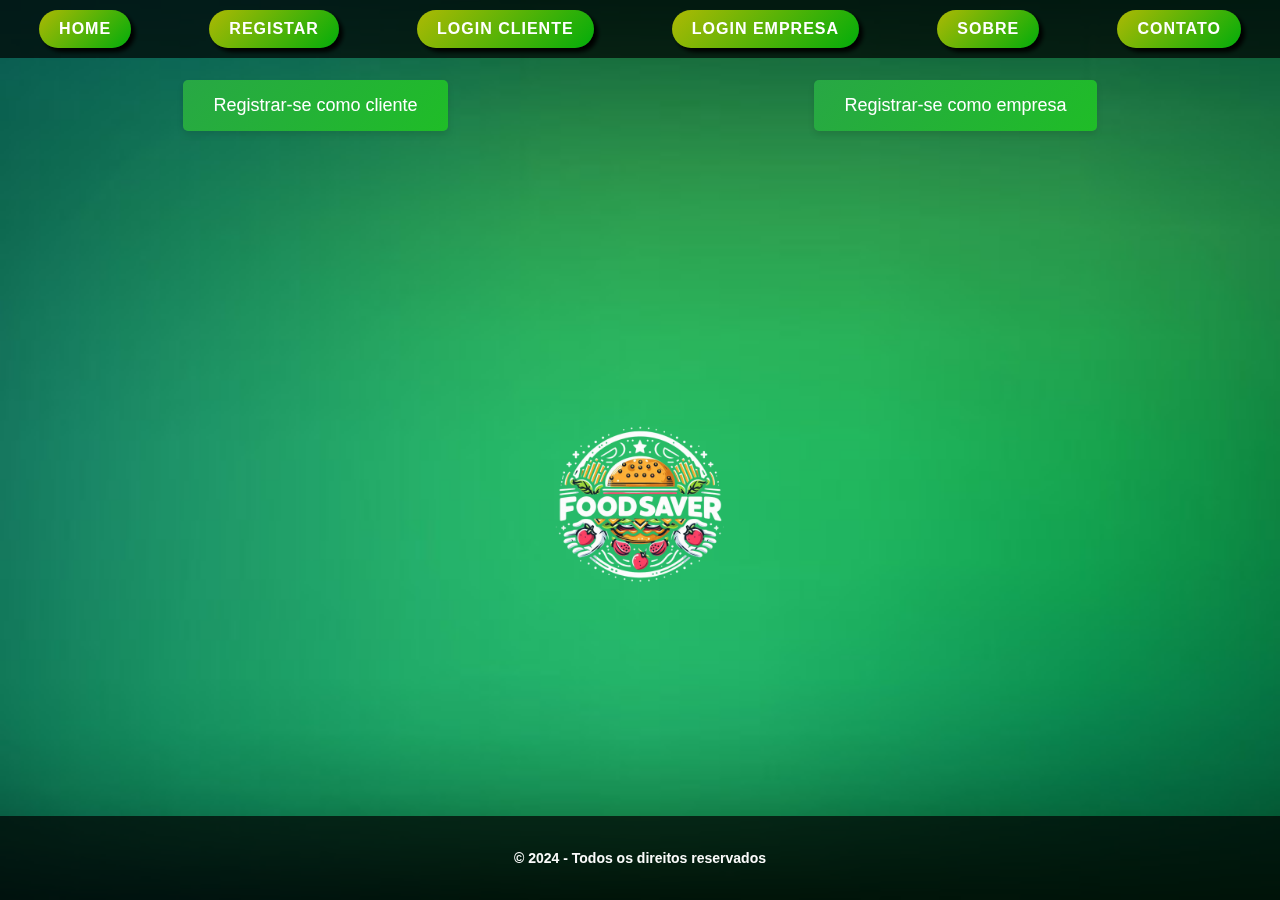
<file: registar.html>
<!DOCTYPE html>
<html lang="en">
<head>
    <meta charset="UTF-8">
    <meta name="viewport" content="width=device-width, initial-scale=1.0">
    <title>Document</title>

    <link rel="stylesheet" href="./css/style.css">
</head>
<body>
  
  <div class="cover">

  

    <img src="./estilos/background.jpg" alt="Logo da Empresa" class="cover">

    
  </div>
 
   



<header>

 



    <nav>
      <ul>
        <li><a href="./index.html">Home</a></li>
        <li><a href="./registar.html">Registar</a></li>
        <li><a href="./cliente/indexCliente.html">Login Cliente</a></li>
        <li><a href="./empresa/indexEmpresa.html">Login Empresa</a></li>
        <li><a href="#">Sobre</a></li>
        <li><a href="#">Contato</a></li>
      </ul>
    </nav>
 


    
  </header>

   


    
    



      <div class="registar">

  
          <a href="./cliente/registarCliente.html">Registrar-se como cliente</a>
          <a href="./empresa/registarEmpresa.html">Registrar-se como empresa</a>
     
        </div>


   
  

        <div class="container">

  

          <img src="./estilos/logo.png" alt="Logo da Empresa" class="logo">
      
          
        </div>
       
   



  
  <footer>
    <p>&copy; 2024 - Todos os direitos reservados</p>
  </footer>
</body>
</html>
</file>
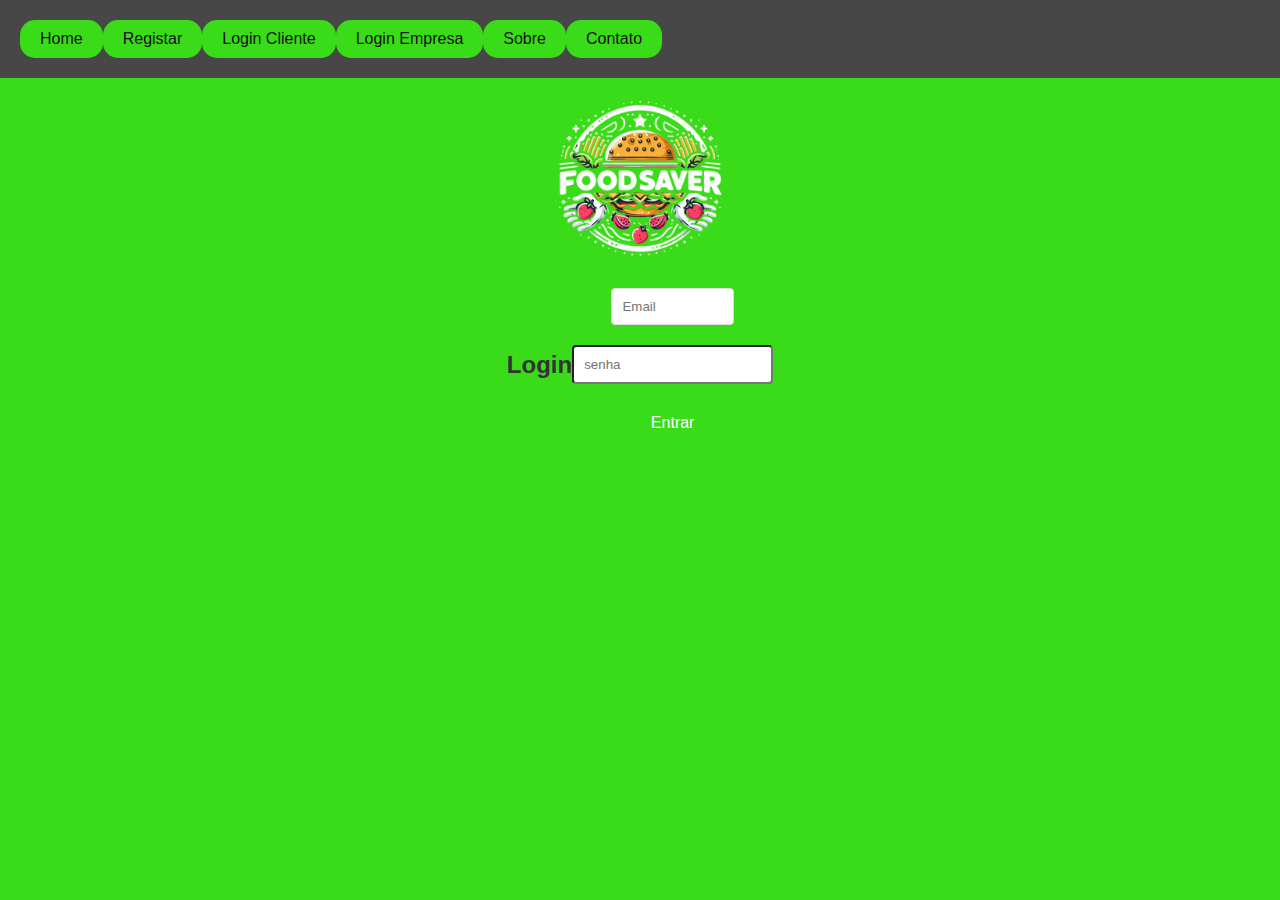
<file: cliente/indexCliente.html>
<!DOCTYPE html>
<html lang="pt-BR">
<head>
    
    <link rel="stylesheet" href="../css/style2.css">
    <meta charset="UTF-8">
    <meta name="viewport" content="width=device-width, initial-scale=1.0">
    <title>Login Cliente</title>
</head>
<body>



    <header>

        <nav>
          <ul>
            <li><a href="../index.html">Home</a></li>
            <li><a href="../registar.html">Registar</a></li>
            <li><a href="./indexCliente.html">Login Cliente</a></li>
            <li><a href="../empresa/indexEmpresa.html">Login Empresa</a></li>
            <li><a href="#">Sobre</a></li>
            <li><a href="#">Contato</a></li>
          </ul>
        </nav>
    
    
        
      </header>




    <div class="container">



      <img src="../estilos/logo.png" alt="Logo da Empresa" class="logo">
    </div>
   





<div class="container">
    <h2>Login</h2>
    <form id="loginForm" action="loginCliente.php" method="POST">
        <input type="text" name="email" placeholder="Email" required>
        <input type="password" name="senha" placeholder="senha" required>
        <button type="submit">Entrar</button>
    </form>

    
</div>

</body>
</html>
</file>
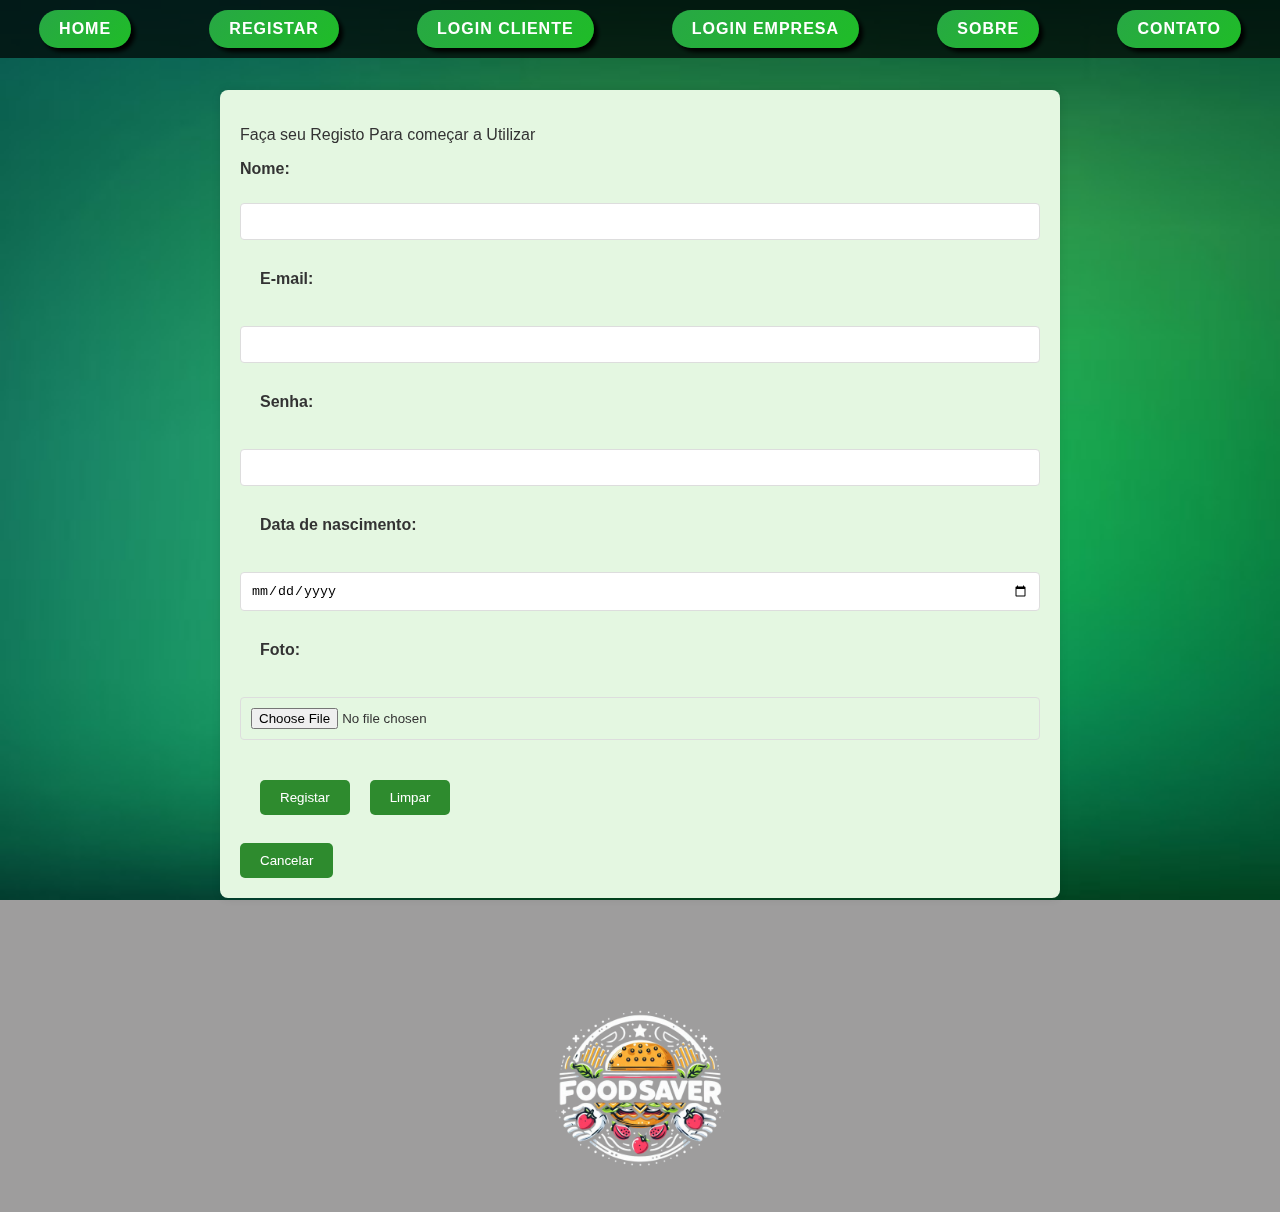
<file: cliente/registarCliente.html>
<!DOCTYPE html>
<html lang="en">
<head>
    <meta charset="UTF-8">
    <meta name="viewport" content="width=device-width, initial-scale=1.0">
    <title>Registar Cliente</title>



    <link rel="stylesheet" href="../css/style4.css">
</head>



<body>

  
  <div class="cover">

  

    <img src="../estilos/background.jpg" alt="Logo da Empresa" class="cover">

    
  </div>
 


    <header>

        <nav>
          <ul>
            <li><a href="../index.html">Home</a></li>
            <li><a href="../registar.html">Registar</a></li>
            <li><a href="./indexCliente.html">Login Cliente</a></li>
            <li><a href="../empresa/indexEmpresa.html">Login Empresa</a></li>
            <li><a href="#">Sobre</a></li>
            <li><a href="#">Contato</a></li>
          </ul>
        </nav>
    
    
    
        
      </header>


       
    



    
    <div class="content">

      <p>Faça seu Registo Para começar a Utilizar</p>
      
        <form action="registarCliente.php" method="post" enctype="multipart/form-data">
            
            <label for="nome">Nome:</label>
            <input type="text" id="nome" name="nome" required> <br/><br/>
            
            <label for="email">E-mail:</label>
            <input type="text" id="email" name="email" required> <br/><br/>

            <label for="pass">Senha:</label>
            <input type="password" id="senha" name="senha" required> <br/><br/>

            <label for="data_nasc">Data de nascimento:</label>
            <input type="date" id="data_nasc" name="data_nasc" required> <br/><br/>
            
            <label for="foto">Foto:</label>
            <input type="file" id="foto" name="ficheiro"><br><br>
            
            <input type="submit" value="Registar" class="custom-button">
            <input type="reset" value="Limpar" class="custom-button">
        </form>
        
        <br/>
        <input type="button" value="Cancelar" class="custom-button" onclick="window.open('index.html', '_self')">
    </div> 
    


    <div class="container">
      <img src="../estilos/logo.png" alt="Logo da Empresa" class="logo">
    </div>
   

</body>
</html>
</file>
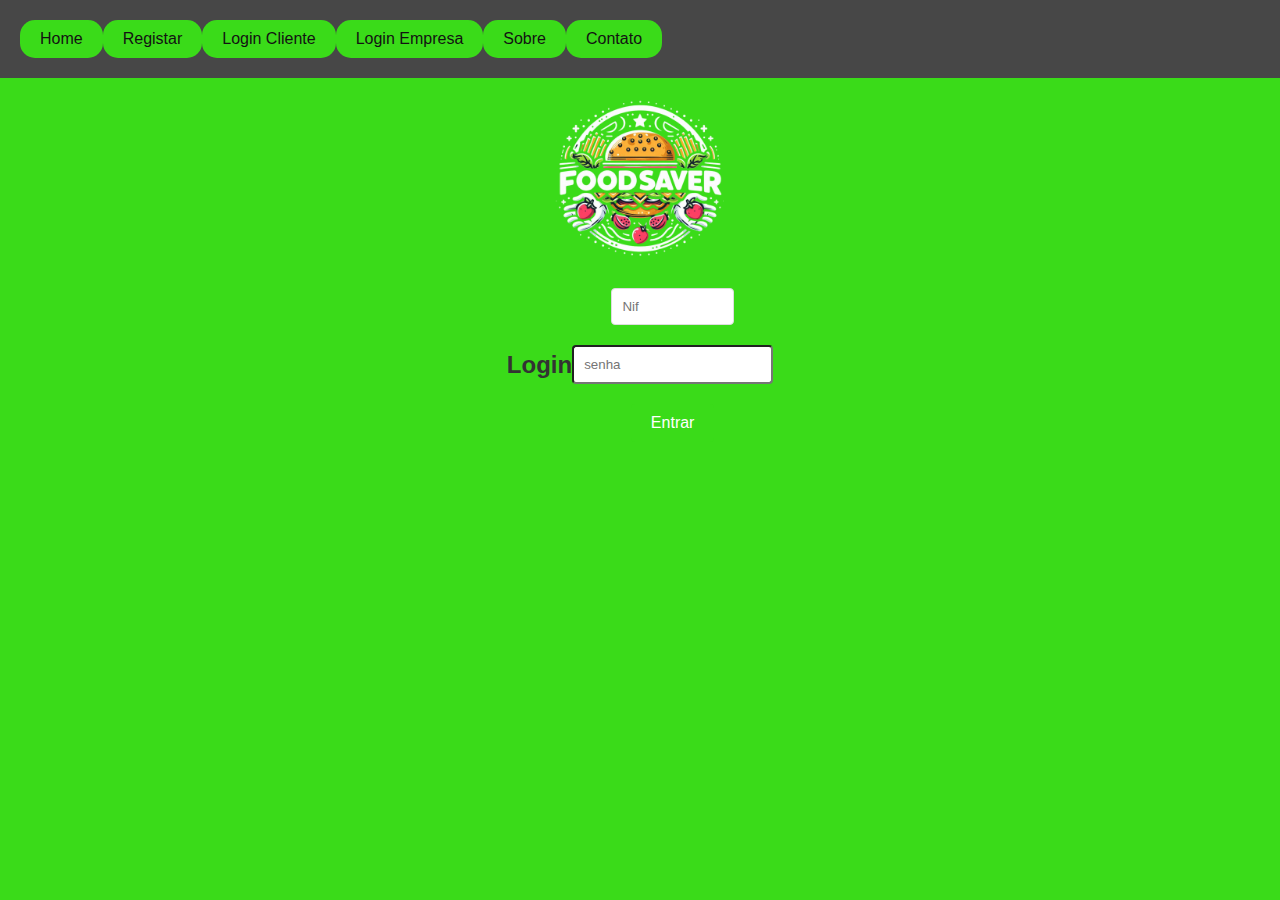
<file: empresa/indexEmpresa.html>
<!DOCTYPE html>
<html lang="pt-BR">
<head>
    <link rel="stylesheet" href="../css/style2.css">
    <meta charset="UTF-8">
    <meta name="viewport" content="width=device-width, initial-scale=1.0">
    <title>Login Empresa</title>
</head>
<body>

    <header>

        <nav>
          <ul>
            <li><a href="../index.html">Home</a></li>
            <li><a href="../registar.html">Registar</a></li>
            <li><a href="../cliente/indexCliente.html">Login Cliente</a></li>
            <li><a href="../empresa/indexEmpresa.html">Login Empresa</a></li>
            <li><a href="#">Sobre</a></li>
            <li><a href="#">Contato</a></li>
          </ul>
        </nav>
    
    
        
      </header>




    <div class="container">



      <img src="../estilos/logo.png" alt="Logo da Empresa" class="logo">
    </div>
   


 




<div class="container">
    <h2>Login</h2>
    <form id="loginForm" action="loginEmpresa.php" method="POST">
        <input type="text" name="nif" placeholder="Nif" required>
        <input type="password" name="senha" placeholder="senha" required>
        <button type="submit">Entrar</button>
    </form>

    
</div>

</body>
</html>
</file>
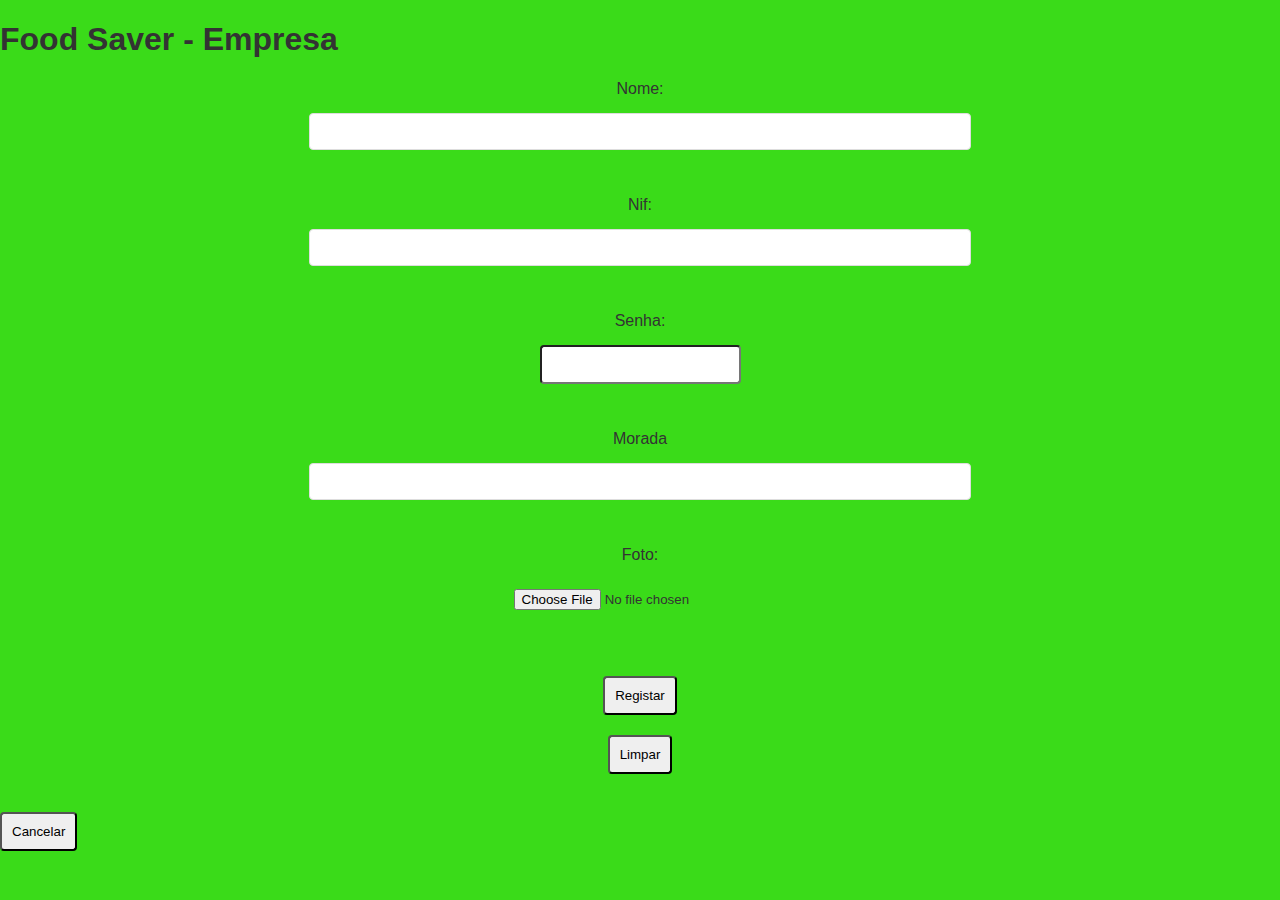
<file: empresa/registarEmpresa.html>
<!DOCTYPE html>
<html lang="en">
<head>
    <link rel="stylesheet" href="../css/style2.css">
    <meta charset="UTF-8">
    <meta name="viewport" content="width=device-width, initial-scale=1.0">
    <title>Document</title>
</head>
<body>
   

    <h1>Food Saver - Empresa</h1>
    
    
    <div class="content">
        <form action="registarEmpresa.php" method="post" enctype="multipart/form-data">
            
            <label for="nome">Nome:</label>
            <input type="text" id="nome" name="nome" required> <br/><br/>
            
            <label for="nif">Nif:</label>
            <input type="text" id="nif" name="nif" required> <br/><br/>

            <label for="senha">Senha:</label>
            <input type="password" id="senha" name="senha" required> <br/><br/>

            <label for="morada">Morada</label>
            <input type="text" id="morada" name="morada" required> <br/><br/>
            
            <label for="foto">Foto:</label>
            <input type="file" id="foto" name="ficheiro"><br><br>
            
            <input type="submit" value="Registar" class="custom-button">
            <input type="reset" value="Limpar" class="custom-button">
        </form>
        
        <br/>
        <input type="button" value="Cancelar" class="custom-button" onclick="window.open('../index.html', '_self')">
    </div> 
    
</body>
</html>
</file>
<file: css/style.css>
/* Estilos gerais */
body {
  font-family: 'Arial', sans-serif;
  margin: 0;
  padding: 0;
  background-color: #9e9d9d; /* Fundo geral da página */
  color: #333;
  min-height: 100vh;
  display: flex;
  flex-direction: column;
}

/* Menu */
nav {
  background-color: rgba(0, 0, 0, 0.7);
  padding: 10px 0;
  position: fixed;
  width: 100%;
  top: 0;
  left: 0;
  z-index: 2;
}

nav ul {
  display: flex;
  justify-content: space-around;
  list-style-type: none;
  margin: 0;
  padding: 0;
}

nav ul li {
  background: linear-gradient(135deg, #adb904, #02ad0a);
  border-radius: 20px;
  font-size: 1rem;
  font-family: 'Quicksand', sans-serif;
  font-weight: 700;
  text-transform: uppercase;
  letter-spacing: 1px;
  transition: background 0.3s ease, transform 0.3s ease;
  box-shadow: 4px 4px 4px black;
}

nav ul li:hover {
  background: linear-gradient(135deg, #1ebe09, #e7f70d);
  transform: scale(1.05);
}

nav ul li a {
  display: block;
  color: white;
  text-decoration: none;
  padding: 10px 20px;
}

/* Formulário centralizado */
.container {
  display: flex;
  justify-content: center;
  align-items: center;
  flex-direction: column;
  flex: 1; /* Faz com que a container ocupe todo o espaço disponível */
  margin-top: 80px; /* Espaço para o menu fixo */
}

form {
  background-color: #e4f7e1;
  border-radius: 8px;
  box-shadow: 0 0 10px rgba(0, 0, 0, 0.1);
  padding: 20px;
  max-width: 600px; /* Define uma largura máxima para o formulário */
  width: 100%; /* Largura completa dentro da container */
  margin: 0 auto;
}

input[type="text"], input[type="email"], input[type="password"], input[type="date"], input[type="file"] {
  width: calc(100% - 20px); /* Largura completa menos o padding interno */
  padding: 10px;
  margin-bottom: 10px;
  border-radius: 4px;
  border: 1px solid #ddd;
}

input[type="submit"], input[type="reset"], input[type="button"] {
  background-color: #2e8b2e;
  color: white;
  padding: 10px 20px;
  border: none;
  border-radius: 5px;
  cursor: pointer;
  transition: background-color 0.3s ease;
  margin-top: 10px;
}

input[type="submit"]:hover, input[type="reset"]:hover, input[type="button"]:hover {
  background-color: #1d661d;
}

/* Logo no fim da página */
.logo {
  width: 200px;
  margin: 20px auto 40px auto; /* Espaço acima e abaixo */
}

/* Footer */
footer {
  background-color: rgba(0, 0, 0, 0.7);
  text-align: center;
  padding: 20px;
  font-size: 14px;
  position: relative;
  z-index: 2;
}

footer p {
  color: #fafafa;
  font-weight: bold;
  transition: color 0.3s ease;
}

/* Imagem de fundo */
.cover {
  position: fixed;
  top: 0;
  left: 0;
  width: 100%;
  height: 100%;
  overflow: hidden;
  z-index: -1;
}

.cover img {
  width: 100%;
  height: 100%;
  object-fit: cover;
}

.registar {
  display: flex;
  justify-content: space-around;
  margin-top: 80px;
  z-index: 1;

}

.registar a {
  display: inline-block;
  padding: 15px 30px;
  font-size: 18px;
  font-family: Arial, sans-serif;
  color: white;
  text-decoration: none;
  border-radius: 5px;
  transition: background-color 0.3s ease;
  box-shadow: 0px 4px 6px rgba(0, 0, 0, 0.1);
  

}

.registar a:first-child {
  background: linear-gradient(135deg, #28a745, #1fbd27);
}

.registar a:first-child:hover {
  background:  linear-gradient(135deg, #1fbd27, #28a745);
}

.registar a:last-child {
  background: linear-gradient(135deg, #28a745, #1fbd27);
}

.registar a:last-child:hover {
  background:  linear-gradient(135deg, #1fbd27, #28a745);
}

.registar .houver a {

color: black ;


}
</file>
<file: css/style2.css>
/* Estilos gerais */
body {
    font-family: 'Arial', sans-serif;
    padding: 20px;
  }
  
  /* Estilos para telas maiores que 768px */
  @media (min-width: 768px) {
    .grid-container {
      grid-template-columns: repeat(3, 1fr);
    }
  }
  
  /* Estilos para telas maiores que 1024px */
  @media (min-width: 1024px) {
    .grid-container {
      grid-template-columns: repeat(4, 1fr);
    }
  }

  

  body {
    margin: 0;
    padding: 0;
    font-family: 'Lato', sans-serif;
   background-color: #3adb19
  }
  
  header {
    background-color: #474747;
    color: rgb(233, 9, 9);
    padding: 20px;
  }
  
  nav ul {
    display: flex;
    list-style-type: none;
    margin: 0;
    padding: 0;
  }
  
  nav ul li {
    text-decoration: none;
    background-color: #3adb19;
    color: white;
    padding: 10px 20px;
    border-radius: 15px;
    font-size: 16px;
    font-family: Arial, sans-serif;
    transition: background-color 0.3s ease;
  }
  
  nav ul li a {
    color: rgb(19, 18, 18);
    text-decoration: none;

  }
  
  #cover {
    background-image: url('');
    background-size: cover;
    color: white;
    padding: 100px 20px;
    text-align: center;
  }
  
  section {
    margin: 40px 0;
  }
  
  p {
    color: #f4f5f4;
    line-height: 1.6;
    margin-bottom: 20px;
   text-align: center;
  }
  
  
  footer {
    background-color: #333;
    color: white;
    text-align: center;
    padding: 20px;
  }
  

  a {
    transition: color 0.3s ease;
  }
  
  a:hover {
    color: #eb2d2d;
  }
  
  body {
    margin: 0;
    padding: 0;
    font-family: 'Lato', sans-serif;
    color: #333;
  }
  
  

  
  #hero {
    background-image: url('banner.jpg');
    background-size: cover;
    color: white;
    padding: 100px 20px;
    text-align: center;
  }
  
  section {
    padding: 60px 20px;
  }
  
  footer {
    background-color: #474747; /* Cor de fundo */
    color: white;           /* Cor do texto */
    text-align: center;      /* Centraliza o texto */
    padding: 20px 0;        /* Espaçamento interno (superior e inferior) */
    font-size: 14px;        /* Tamanho da fonte */
    width: 100%;            /* O footer ocupa 100% da largura da tela */
  }



  .logo {
    width: 200px
    
    
    ; /* Ajuste o tamanho do logo conforme necessário */
  }

  .container {
    display: flex;
    justify-content: center;  /* Centraliza o conteúdo horizontalmente */
    align-items: center;      /* Centraliza o conteúdo verticalmente */
    width: 100%;
    height: 100%;
  }

  .btn {
    background-color: #007BFF;
    color: white;
    padding: 10px 20px;
    border: none;
    border-radius: 5px;
    transition: background-color 0.3s ease;
  }
  
  .btn:hover {
    background-color: #0056b3;
  }
  


  input, button {
    padding: 10px;
    margin: 10px 0;
    border-radius: 4px;
  }
  
  button {
    background-color: #007BFF;
    color: white;
    border: none;
    cursor: pointer;
  }
  


  f.form-container {
    max-width: 200px; /* Largura máxima do contêiner */
    width: 100%; /* Garante que o contêiner use toda a largura disponível */
    padding: 20px;
    background-color: #fff; /* Cor de fundo branca para o formulário */
    border-radius: 8px; /* Bordas arredondadas */
    box-shadow: 0 0 10px rgba(0, 0, 0, 0.1); /* Sombra leve */
  }
  
 p {
    max-width: 100px; /* Largura máxima do contêiner */
    width: 50%; /* Garante que o contêiner use toda a largura disponível */
    padding: 20px;
    background-color: #f02323; /* Cor de fundo branca para o formulário */
    border-radius: 1px; /* Bordas arredondadas */
    box-shadow: 0 0 10px rgba(0, 0, 0, 0.1); /* Sombra leve */
    text-align: center;
    place-items: center;
    display: flex;
    flex-direction: column; /* Alinha os elementos verticalmente */
    

  }
  





  /* Estilos para o formulário */
  form {
    display: flex;
    flex-direction: column; /* Alinha os elementos verticalmente */
    place-items: center;
    
  }
  
  /* Estilos para os rótulos e inputs */
  label {
    margin-bottom: 5px; /* Espaçamento abaixo dos rótulos */
  }
  
  input[type="text"],
  input[type="email"] {
    width: 50%; /* Faz os inputs ocuparem toda a largura disponível */
    padding: 10px; /* Espaçamento interno dos inputs */
    margin-bottom: 10px; /* Espaçamento entre os inputs */
    border: 1px solid #ddd; /* Borda dos inputs */
    border-radius: 4px; /* Bordas arredondadas dos inputs */
  }
  
  button {
    background-color: #3adb19; /* Cor de fundo do botão */
    color: white; /* Cor do texto do botão */
    border: none; /* Remove a borda padrão do botão */
    padding: 10px 20px; /* Espaçamento interno do botão */
    border-radius: 4px; /* Bordas arredondadas do botão */
    cursor: pointer; /* Cursor de ponteiro para o botão */
    font-size: 16px; /* Tamanho da fonte do botão */
    transition: background-color 0.3s; /* Transição suave para a cor de fundo */
  }
  
  button:hover {
    background-color: #f52020; /* Cor de fundo do botão no hover */
  }


  .link-container {
    max-width: 250px; /* Largura máxima do contêiner */
    margin: 5;   /* Centraliza o contêiner horizontalmente */
  }
  
  /* Estilos para os links */
  .link-container a {
    display: block; /* Garante que os links ocupem toda a largura disponível */
    background-color: #007BFF; /* Cor de fundo dos links */
    color: white; /* Cor do texto dos links */
    text-decoration: none; /* Remove o sublinhado dos links */
    padding: 10px 20px; /* Espaçamento interno dos links */
    margin-bottom: 10px; /* Espaçamento entre os links */
    border-radius: 5px; /* Bordas arredondadas */
    font-size: 16px; /* Tamanho da fonte */
    transition: background-color 0.3s; /* Transição suave para a cor de fundo */
  }
  
  /* Efeito hover para os links */
  .link-container a:hover {
    background-color: #0056b3; /* Cor de fundo dos links ao passar o mouse */
  }
</file>
<file: css/style4.css>
/* Estilos gerais */
body {
  font-family: 'Arial', sans-serif;
  margin: 0;
  padding: 0;
  background-color: #9e9d9d; /* Fundo cinza claro */
  color: #333; /* Cor de texto */
  min-height: 100vh; /* Ocupa pelo menos 100% da altura da tela */
  display: flex;
  flex-direction: column; /* Faz o body ser uma coluna flex */
  overflow-x: hidden; /* Evita rolagem horizontal indesejada */
}

/* Header */
header {
  width: 100%;
  z-index: 1;
}

nav {
  background-color: rgba(0, 0, 0, 0.7); /* Fundo preto semi-transparente */
  padding: 10px 0; /* Espaçamento interno do menu */
  position: fixed;
  width: 100%; /* Ocupa a largura total da página */
  top: 0;
  left: 0;
  z-index: 2;
}

nav ul {
  display: flex;
  justify-content: space-around;
  list-style-type: none;
  margin: 0;
  padding: 0;
}

nav ul li {
  background: linear-gradient(135deg, #28a745, #1fbd27); /* Gradiente verde para o estado normal */
  border-radius: 20px;
  font-size: 1rem;
  font-family: 'Quicksand', sans-serif;
  font-weight: 700;
  text-transform: uppercase;
  letter-spacing: 1px;
  transition: background 0.3s ease, transform 0.3s ease;
  box-shadow: 4px 4px 4px black;
}

nav ul li:hover {
  background: linear-gradient(135deg, #1fbd27, #28a745); /* Gradiente invertido para o estado hover */
  transform: scale(1.05); /* Leve aumento de tamanho no hover */
}

nav ul li a {
  display: block;
  color: white; /* Cor dos links dentro do menu */
  text-decoration: none;
  padding: 10px 20px;
  transition: color 0.3s ease;
}

nav ul li a:hover {
  color: #000; /* Cor dos links ao passar o mouse */
}

/* Imagem de fundo */
.cover {
  position: fixed; /* Fixa a imagem de fundo para cobrir toda a área visível */
  top: 0;
  left: 0;
  width: 100%;
  height: 100%;
  overflow: hidden;
  z-index: -1;
}

.cover img {
  width: 100%;
  height: 100%;
  object-fit: cover; /* Faz a imagem cobrir a área sem distorcer */
}

/* Conteúdo principal */
.main-content {
  display: flex;
  flex-direction: column;
  align-items: center;
  justify-content: center;
  flex: 1;
  padding-top: 60px; /* Espaço suficiente para o menu fixo */
}

/* Container para o logo e o conteúdo */
.container {
  text-align: center; /* Centraliza o conteúdo do container */
}

.logo {
  width: 200px;
  margin-bottom: 20px; /* Espaço abaixo do logo */
}

/* Títulos */
h1 {
  color: #333;
  margin: 20px 0;
}

/* Conteúdo */
.content {
  max-width: 800px; /* Largura máxima do formulário */
  padding: 20px;

  background-color: #e4f7e1; /* Fundo verde claro para as seções */
  border-radius: 8px;
  box-shadow: 0 0 10px rgba(0, 0, 0, 0.1);
  margin: 90px auto; /* Centraliza horizontalmente */
}

/* Layout do formulário */
form {
  display: flex;
  flex-wrap: wrap; /* Permite que os campos se movam para a linha seguinte, se necessário */
  gap: 20px; /* Espaço entre os campos */
}

.form-group {
  flex: 1; /* Cada grupo de campos ocupará um espaço flexível */
  min-width: 200px; /* Largura mínima para os campos */
}

label {
  font-weight: bold;
  margin-bottom: 5px;
  display: block;
}

input[type="text"],
input[type="email"],
input[type="password"],
input[type="date"],
input[type="file"] {
  width: 100%; /* Largura total do campo */
  padding: 10px;
  margin-bottom: 10px;
  border-radius: 4px;
  border: 1px solid #ddd;
}

input[type="submit"],
input[type="reset"],
input[type="button"] {
  background-color: #2e8b2e; /* Verde médio */
  color: white;
  padding: 10px 20px;
  border: none;
  border-radius: 5px;
  cursor: pointer;
  transition: background-color 0.3s ease;
  margin-top: 10px;
}

input[type="submit"]:hover,
input[type="reset"]:hover,
input[type="button"]:hover {
  background-color: #1d661d; /* Verde escuro para hover */
}

/* Footer */
footer {
  background-color: rgba(0, 0, 0, 0.7); /* Fundo preto semi-transparente */
  color: white; /* Texto branco */
  text-align: center;
  padding: 20px;
  font-size: 14px;
}
</file>
